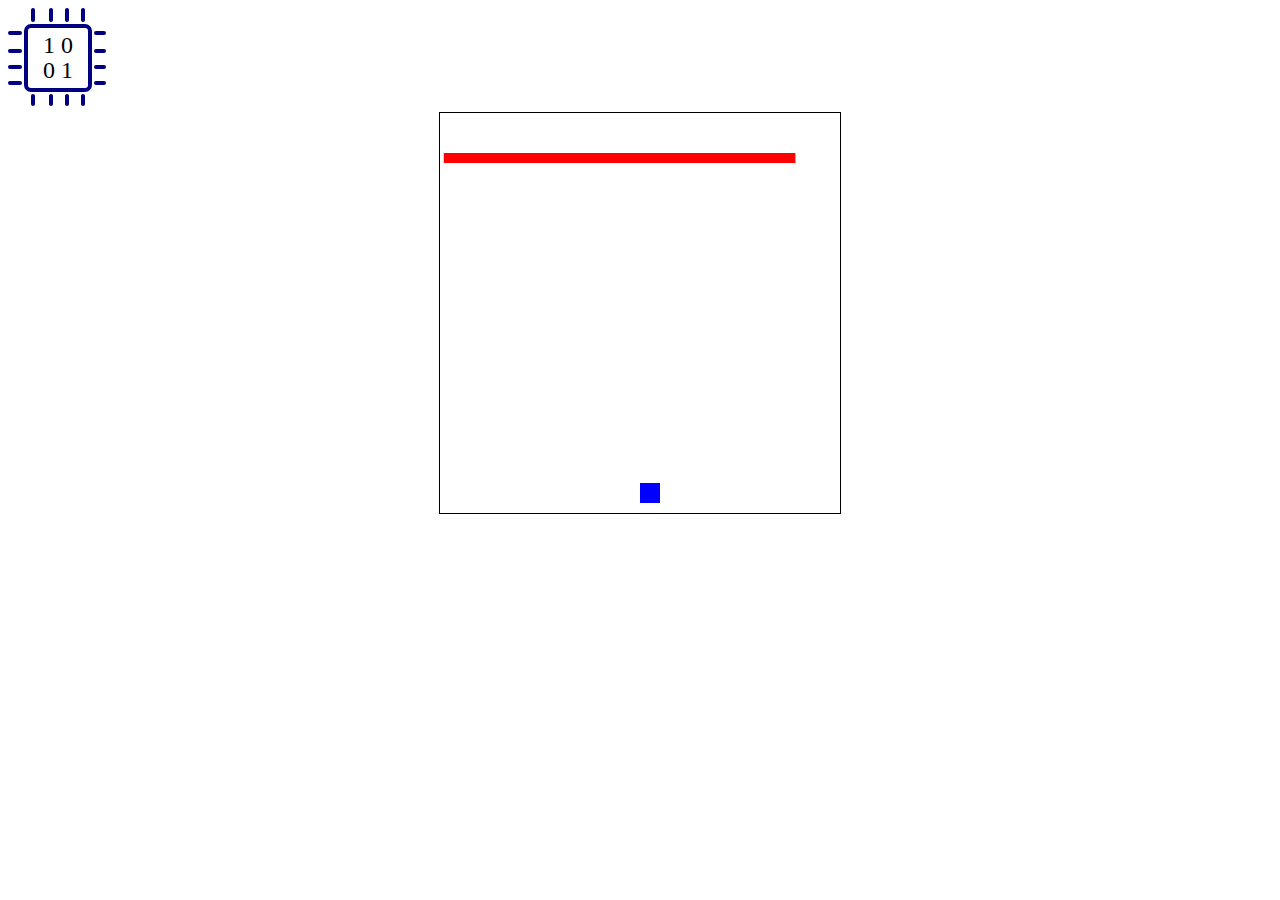
<file: game.html>
<!DOCTYPE html>
<html lang="en">
<head>
    <meta charset="UTF-8">
    <meta name="viewport" content="width=device-width, initial-scale=1.0">
    <title>Simple Canvas Game</title>
    <style>
        canvas {
            border: 1px solid black;
            display: block;
            margin: 0 auto;
        }
    </style>
</head>
<body>

    <svg width="100" height="100" xmlns="http://www.w3.org/2000/svg">
            <rect rect x="18" y="18" width="64" height="64" fill="none" stroke="navy" stroke-width ="4" rx ="5" ry="5" />
            <text x="50" y="45" font-size="24" text-anchor="middle">1  0</text>
            <text x="50" y="70" font-size="24" text-anchor="middle">0  1</text>
            <!--Верхня сторона-->
            <line x1="25" y1="2" x2="25" y2="12" stroke="navy" stroke-width ="4" stroke-linecap="round"/>
            <line x1="43" y1="2" x2="43" y2="12" stroke="navy" stroke-width ="4" stroke-linecap="round"/>
            <line x1="59" y1="2" x2="59" y2="12" stroke="navy" stroke-width ="4" stroke-linecap="round"/>
            <line x1="75" y1="2" x2="75" y2="12" stroke="navy" stroke-width ="4" stroke-linecap="round"/>
            <!--Нижня сторона-->
            <line x1="25" y1="96" x2="25" y2="88" stroke="navy" stroke-width ="4" stroke-linecap="round"/>
            <line x1="43" y1="96" x2="43" y2="88" stroke="navy" stroke-width ="4" stroke-linecap="round"/>
            <line x1="59" y1="96" x2="59" y2="88" stroke="navy" stroke-width ="4" stroke-linecap="round"/>
            <line x1="75" y1="96" x2="75" y2="88" stroke="navy" stroke-width ="4" stroke-linecap="round"/>
            <!--Ліва сторона-->
            <line x1="2" y1="25" x2="12" y2="25" stroke="navy" stroke-width ="4" stroke-linecap="round"/>
            <line x1="2" y1="43" x2="12" y2="43" stroke="navy" stroke-width ="4" stroke-linecap="round"/>
            <line x1="2" y1="59" x2="12" y2="59" stroke="navy" stroke-width ="4" stroke-linecap="round"/>
            <line x1="2" y1="75" x2="12" y2="75" stroke="navy" stroke-width ="4" stroke-linecap="round"/>
            <!--Права сторона-->
            <line x1="96" y1="25" x2="88" y2="25" stroke="navy" stroke-width ="4" stroke-linecap="round"/>
            <line x1="96" y1="43" x2="88" y2="43" stroke="navy" stroke-width ="4" stroke-linecap="round"/>
            <line x1="96" y1="59" x2="88" y2="59" stroke="navy" stroke-width ="4" stroke-linecap="round"/>
            <line x1="96" y1="75" x2="88" y2="75" stroke="navy" stroke-width ="4" stroke-linecap="round"/>
          </svg>
    <canvas id="gameCanvas" width="400" height="400"></canvas>

    <script>
        const canvas = document.getElementById('gameCanvas');
        const ctx = canvas.getContext('2d');

        const player = {
            x: canvas.width / 2,
            y: canvas.height - 30,
            width: 20,
            height: 20,
            speed: 5
        };

        let obstacles = [];
        let gameOver = false;

        function drawPlayer() {
            ctx.fillStyle = 'blue';
            ctx.fillRect(player.x, player.y, player.width, player.height);
        }

        function drawObstacles() {
            ctx.fillStyle = 'red';
            for (let obstacle of obstacles) {
                ctx.fillRect(obstacle.x, obstacle.y, obstacle.width, obstacle.height);
            }
        }

        function updateObstacles() {
            for (let i = 0; i < obstacles.length; i++) {
                obstacles[i].y += 2; // Adjust obstacle speed here
                if (obstacles[i].y > canvas.height) {
                    obstacles.splice(i, 1);
                    i--;
                }
            }
            if (Math.random() < 0.005) { // Adjust obstacle frequency here
                const obstacleWidth = Math.random() * (canvas.width - 50) + 20;
                const newObstacle = {
                    x: Math.random() * (canvas.width - obstacleWidth),
                    y: 0,
                    width: obstacleWidth,
                    height: 10
                };
                obstacles.push(newObstacle);
            }
        }

        function draw() {
            if (gameOver) {
                ctx.fillStyle = 'black';
                ctx.font = '30px Arial';
                ctx.fillText('Game Over', canvas.width / 2 - 80, canvas.height / 2);
                return;
            }

            ctx.clearRect(0, 0, canvas.width, canvas.height);
            drawPlayer();
            drawObstacles();
            updateObstacles();

            requestAnimationFrame(draw);
        }

        function checkCollision() {
            for (let obstacle of obstacles) {
                if (player.x < obstacle.x + obstacle.width &&
                    player.x + player.width > obstacle.x &&
                    player.y < obstacle.y + obstacle.height &&
                    player.y + player.height > obstacle.y) {
                    gameOver = true;
                }
            }
        }

        function movePlayer(e) {
            if (e.key === 'ArrowLeft' && player.x > 0) {
                player.x -= player.speed;
            } else if (e.key === 'ArrowRight' && player.x < canvas.width - player.width) {
                player.x += player.speed;
            }
            checkCollision();
        }

        document.addEventListener('keydown', movePlayer);

        draw();
    </script>
</body>
</html>
</file>
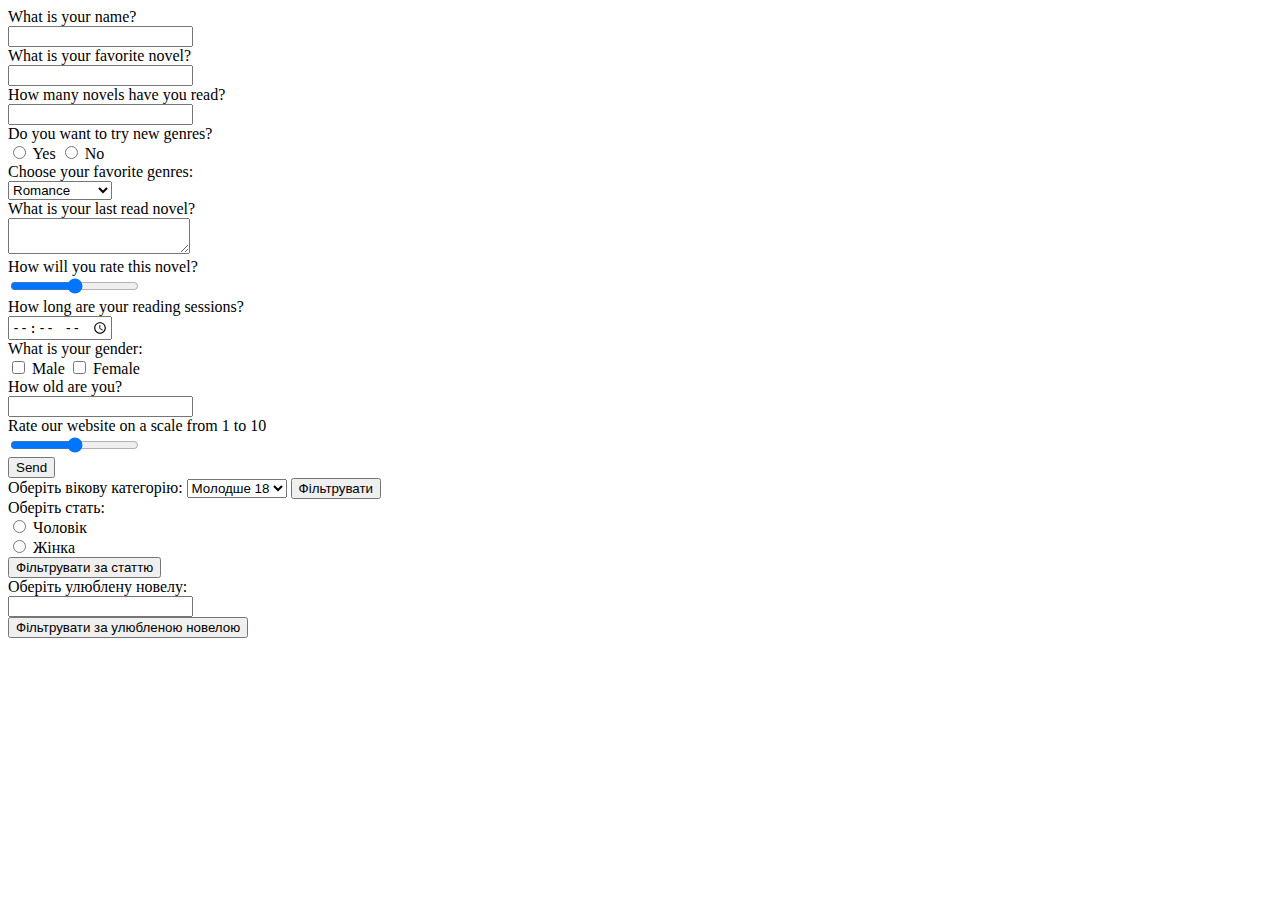
<file: quiz.html>
<!DOCTYPE html>
<html lang="en">
<head>
<meta charset="UTF-8">
<meta name="viewport" content="width=device-width, initial-scale=1.0">
<title>Опитування</title>
</head>
<body>

<form id="surveyForm">
    <div>
        <label for="q0">What is your name?</label><br>
        <input type="text" id="q0" name="q0"><br>
    </div>
    <div>
        <label for="q1">What is your favorite novel?</label><br>
        <input type="text" id="q1" name="q1"><br>
    </div>
    <div>
        <label for="q2">How many novels have you read?</label><br>
        <input type="number" id="q2" name="q2" min="0" step="1"><br>
    </div>
    <div>
        <label for="q3">Do you want to try new genres?</label><br>
        <input type="radio" id="q3_yes" name="q3" value="yes">
        <label for="q3_yes">Yes</label>
        <input type="radio" id="q3_no" name="q3" value="no">
        <label for="q3_no">No</label><br>
    </div>
    <div>
        <label for="q4">Choose your favorite genres:</label><br>
        <select id="q4" name="q4">
            <option value="romance">Romance</option>
            <option value="fantasy">Fantasy</option>
            <option value="supernatural">Supernatural</option>
            <option value="modern">Modern</option>
            <option value="action">Action</option>
            <option value="mystery">Mystery</option>
            <option value="horror">Horror</option>
            <option value="drama">Drama</option>
            <option value="psychological">Psychological</option>
            <option value="comedy">Comedy</option>
            <option value="arventure">Adventure</option>
        </select><br>
    </div>
    <div>
        <label for="q5">What is your last read novel?</label><br>
        <textarea id="q5" name="q5"></textarea><br>
    </div>
    <div>
        <label for="q6">How will you rate this novel?</label><br>
        <input type="range" id="q6" name="q6" min="0" max="10"><br>
    </div>
    <div>
        <label for="q7">How long are your reading sessions?</label><br>
        <input type="time" id="q7" name="q7"><br>
    </div>
    <div>
        <label for="q8">What is your gender:</label><br>
        <input type="checkbox" id="q8_male" name="q8" value="male">
        <label for="q8_male">Male</label>
        <input type="checkbox" id="q8_female" name="q8" value="female">
        <label for="q7_female">Female</label><br>
    </div>
    <div>
        <label for="q9">How old are you?</label><br>
        <input type="number" id="q9" name="q9" min="1" step="1"><br>
    </div>
    <div>
        <label for="q10">Rate our website on a scale from 1 to 10</label><br>
        <input type="range" id="q10" name="q10" min="0" max="10"><br>
    </div>
    <button type="submit">Send</button>
</form>

<form id="ageFilterForm">
    <label for="age">Оберіть вікову категорію:</label>
    <select id="age" name="age">
      <option value="under18">Молодше 18</option>
      <option value="18to30">Від 18 до 30</option>
      <option value="31to50">Від 31 до 50</option>
      <option value="over50">Старше 50</option>
    </select>
    <button type="submit">Фільтрувати</button>
  </form>

  <form id="genderFilterForm">
    <label for="gender">Оберіть стать:</label><br>
    <input type="radio" id="male" name="gender" value="male">
    <label for="male">Чоловік</label><br>
    <input type="radio" id="female" name="gender" value="female">
    <label for="female">Жінка</label><br>
    <button type="submit">Фільтрувати за статтю</button>
</form>

<form id="novelFilterForm">
    <label for="favoriteNovel">Оберіть улюблену новелу:</label><br>
    <input type="text" id="favoriteNovel" name="favoriteNovel"><br>
    <button type="submit">Фільтрувати за улюбленою новелою</button>
</form>


<div id="filteredResults">
    <!-- Тут буде відображатися результат фільтрації -->
</div>

<script>
    document.getElementById('surveyForm').addEventListener('submit', function(event) {
      event.preventDefault();
      const formData = new FormData(event.target);
      const surveyData = {};
      for (const [key, value] of formData.entries()) {
        surveyData[key] = value;
      }
      const surveys = JSON.parse(localStorage.getItem('surveys')) || [];
      surveys.push(surveyData);
      localStorage.setItem('surveys', JSON.stringify(surveys));
      alert('Ваші дані було успішно збережено!');
      event.target.reset();
    });

    // Обробник події для форми фільтрації віку
    document.getElementById('ageFilterForm').addEventListener('submit', function(event) {
      event.preventDefault();
      const ageFilter = document.getElementById('age').value;
      filterAndDisplayResults(ageFilter, null, null);
    });

    // Обробник події для форми фільтрації статі
    document.getElementById('genderFilterForm').addEventListener('submit', function(event) {
      event.preventDefault();
      const genderFilter = document.querySelector('input[name="gender"]:checked');
      if (genderFilter) {
        filterAndDisplayResults(null, genderFilter.value, null);
      } else {
        alert("Будь ласка, виберіть стать");
      }
    });

    // Обробник події для форми фільтрації улюбленої новелі
    document.getElementById('novelFilterForm').addEventListener('submit', function(event) {
      event.preventDefault();
      const favoriteNovelFilter = document.getElementById('favoriteNovel').value;
      filterAndDisplayResults(null, null, favoriteNovelFilter);
    });

    // Функція для фільтрації результатів і відображення їх
    function filterAndDisplayResults(ageFilter, genderFilter, favoriteNovelFilter) {
      const surveys = JSON.parse(localStorage.getItem('surveys')) || [];
      const filteredSurveys = surveys.filter(function(survey) {
        // Логіка фільтрації за віком
        if (ageFilter) {
          switch (ageFilter) {
            case 'under18':
              return parseInt(survey.q9) < 18;
            case '18to30':
              return parseInt(survey.q9) >= 18 && parseInt(survey.q9) <= 30;
            case '31to50':
              return parseInt(survey.q9) >= 31 && parseInt(survey.q9) <= 50;
            case 'over50':
              return parseInt(survey.q9) > 50;
            default:
              return true; // якщо вибрано не визначену категорію, показати все
          }
        }
        // Логіка фільтрації за статтю
        if (genderFilter) {
          return survey.q8 === genderFilter;
        }
        // Логіка фільтрації за улюбленою новелою
        if (favoriteNovelFilter) {
          return survey.q1.toLowerCase().includes(favoriteNovelFilter.toLowerCase());
        }
        // Якщо не встановлено жодного фільтра, повернути true
        return true;
      });
      displayFilteredResults(filteredSurveys);
    }


    // Функція для відображення результатів фільтрації
    function displayFilteredResults(surveys) {
      const filteredResultsDiv = document.getElementById('filteredResults');
      filteredResultsDiv.innerHTML = ''; // очищення попередніх результатів
      surveys.forEach(function(survey) {
        const surveyDiv = document.createElement('div');
        surveyDiv.textContent = `Ім'я: ${survey.q0}, Вік: ${survey.q9}`;
        filteredResultsDiv.appendChild(surveyDiv);
      });
    }
    </script>
    

</body>
</html>
</file>
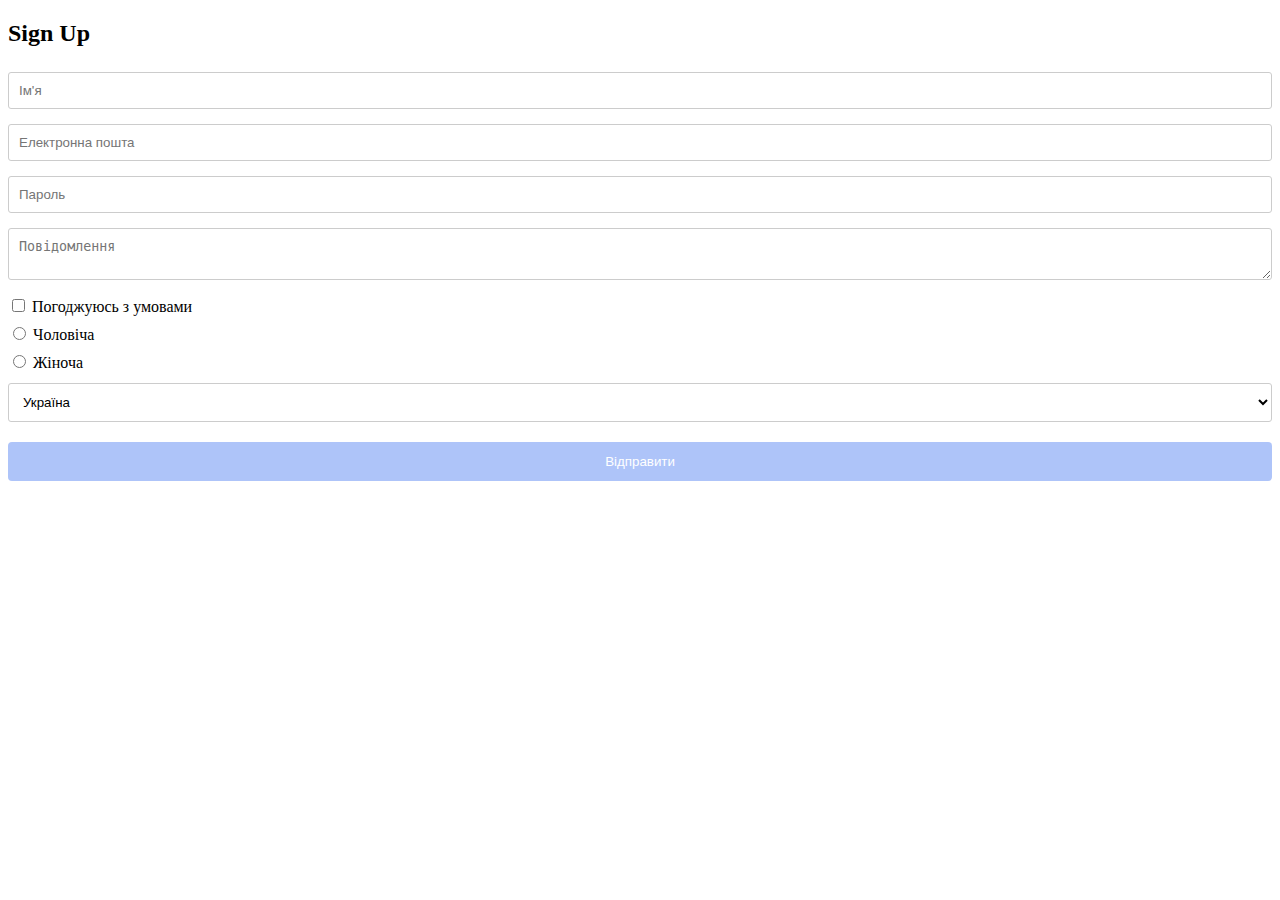
<file: signup.html>
<!DOCTYPE html>
<html>
<head>
    <title>Register</title> 
    <link rel="stylesheet" href="signup.css">
</head>
<body>
<header>
</header>

<div class="signup-form">
    <h2>Sign Up</h2>
    <form action="/submit" method="post">
        <input type="text" name="name" placeholder="Ім'я"><br>
        <input type="email" name="email" placeholder="Електронна пошта"><br>
        <input type="password" name="password" placeholder="Пароль"><br>
        <textarea name="message" placeholder="Повідомлення"></textarea><br>
        <input type="checkbox" name="agree" value="1"> Погоджуюсь з умовами<br>
        <input type="radio" name="gender" value="male"> Чоловіча<br>
        <input type="radio" name="gender" value="female"> Жіноча<br>
        <select name="country">
            <option value="ukraine">Україна</option>
            <option value="poland">Польща</option>
            <option value="usa">США</option>
        </select><br>
        <button type="submit">Відправити</button>
    </form>
</div>

</body>
</html>
</file>
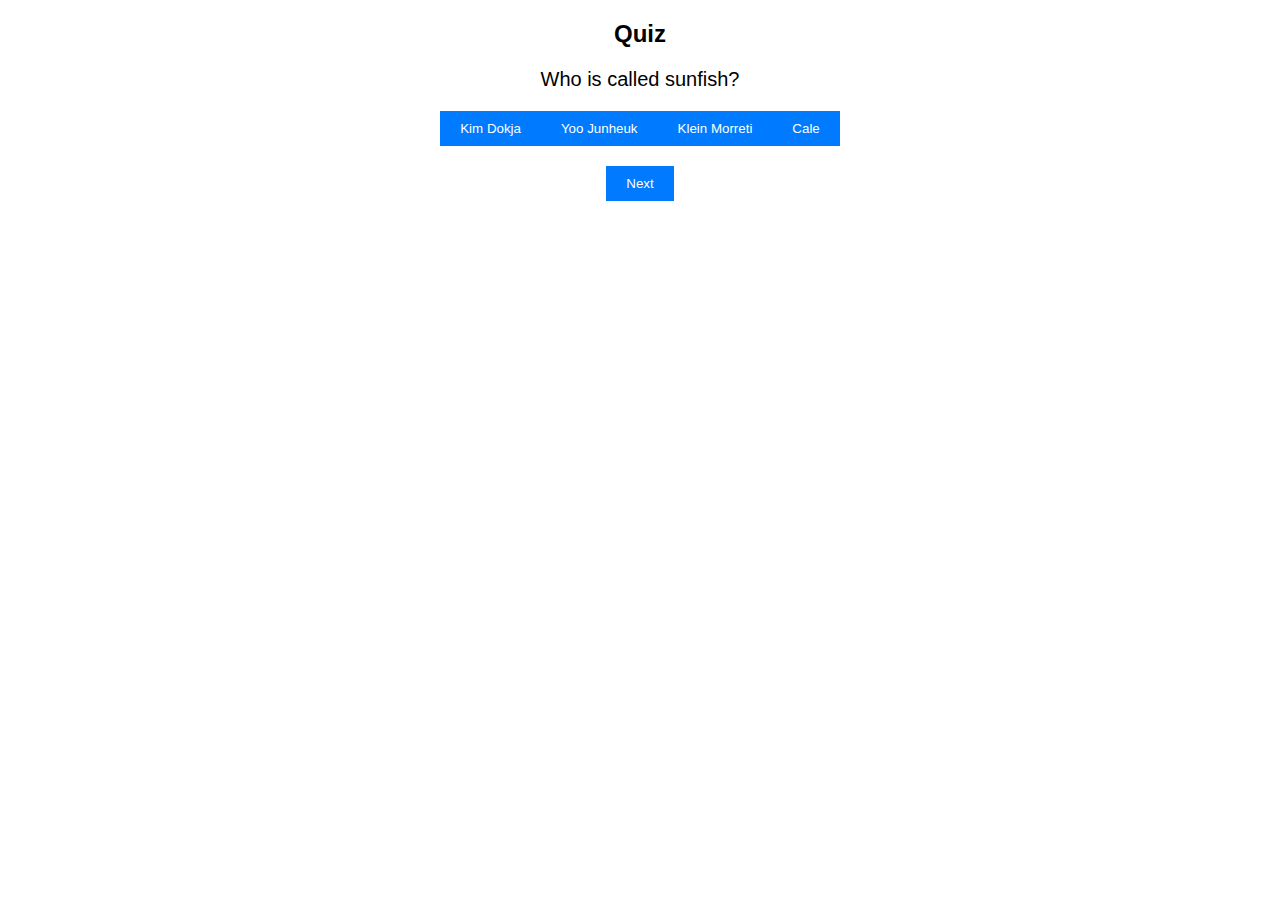
<file: test.html>
<!DOCTYPE html>
<html lang="en">
<head>
  <meta charset="UTF-8">
  <meta name="viewport" content="width=device-width, initial-scale=1.0">
  <title>Quiz</title>
  <link rel="stylesheet" href="test.css">
</head>
<body>
  <div id="quiz-container">
    <h2>Quiz</h2>
    <div id="question"></div>
    <div id="answers"></div>
    <button id="next-btn">Next</button>
  </div>
  <div id="result-container" style="display: none;">
    <h2>Result</h2>
    <div id="score"></div>
  </div>
  <script src="test.js"></script>
</body>
</html>
</file>
<file: signup.css>
.signup-form {
    margin-top: 20px;
}

.signup-form input[type="text"],
.signup-form input[type="email"],
.signup-form input[type="password"],
.signup-form textarea {
    width: 100%;
    padding: 10px;
    margin-top: 5px;
    margin-bottom: 10px;
    border: 1px solid #ccc;
    border-radius: 3px;
    box-sizing: border-box;
}

.signup-form select {
    width: 100%;
    padding: 10px;
    margin-top: 5px;
    margin-bottom: 10px;
    border: 1px solid #ccc;
    border-radius: 3px;
    box-sizing: border-box;
    background-color: #fff;
}

.signup-form button {
    background-color: #aec4f9;
    color: white;
    padding: 12px 20px;
    border: none;
    border-radius: 4px;
    cursor: pointer;
    width: 100%;
    margin-top: 10px;
}

.signup-form button:hover {
    background-color: #995d60;
}

.signup-form input[type="checkbox"],
.signup-form input[type="radio"] {
    margin-top: 5px;
    margin-bottom: 10px;
}
</file>
<file: test.css>
body {
    font-family: Arial, sans-serif;
  }
  
  #quiz-container {
    text-align: center;
  }
  
  #question {
    font-size: 20px;
    margin-bottom: 20px;
  }
  
  #answers {
    margin-bottom: 20px;
  }
  
  button {
    padding: 10px 20px;
    background-color: #007bff;
    color: #fff;
    border: none;
    cursor: pointer;
  }
  
  button:hover {
    background-color: #0056b3;
  }
  
  #result-container {
    text-align: center;
  }
  
  #score {
    font-size: 20px;
    margin-top: 20px;
  }
</file>
